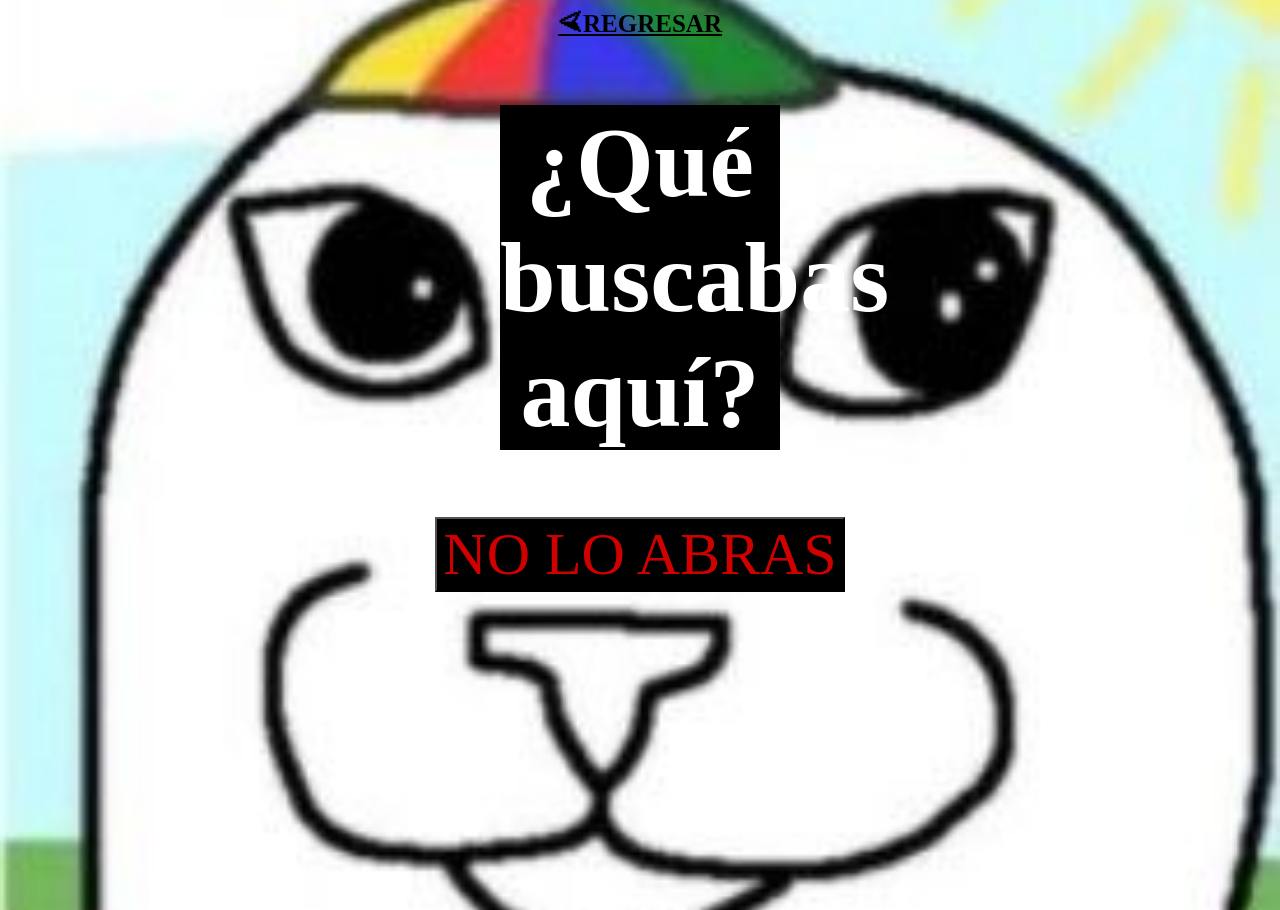
<file: Spam/index2.html>
<!DOCTYPE html>
<html lang="en">
<head>
    <meta charset="UTF-8">
    <meta name="viewport" content="width=device-width, initial-scale=1.0">
    <title>HELLOW</title>
</head>
<body>
    <h2><a href="index1.html">⮘REGRESAR</a></h2>
<h1>¿Qué buscabas aquí?</h1>

<button onclick="document.getElementById('demo').innerHTML='<img src=\'assets2/perro.gif\' width=\'1000\' height=\'900\'>'">
    NO LO ABRAS      
</button>

<p id="demo"></p>
    
    <style>
        body {
        background-image: url(../Spam/assets2/descarga.jpg);
        background-repeat: no-repeat;
        background-size: cover;
        background-position: center;
        background-attachment: fixed;
        margin: 0;
        height: 100vh;
        text-align: center;
        
        }
        h1{
        background-color: black;
        color: white;
        text-align: center;
        font-size: 100px;
        margin-left: 500px;
        margin-right: 500px;
        }

        a {

            font-size: 25px;
            color: black;
        }
    
        h2 {
            text-align: center;
            margin: 10px;
            font-size: 25px;
        }

        button {
            
         
        justify-content: center;
        text-align: center;
        font-family: 'Times New Roman', Times, serif;
        font-size: 60px;
        background-color: rgb(0, 0, 0);
        color: rgb(207, 0, 0);
        }

        
    </style>
</body>
</html>
</file>
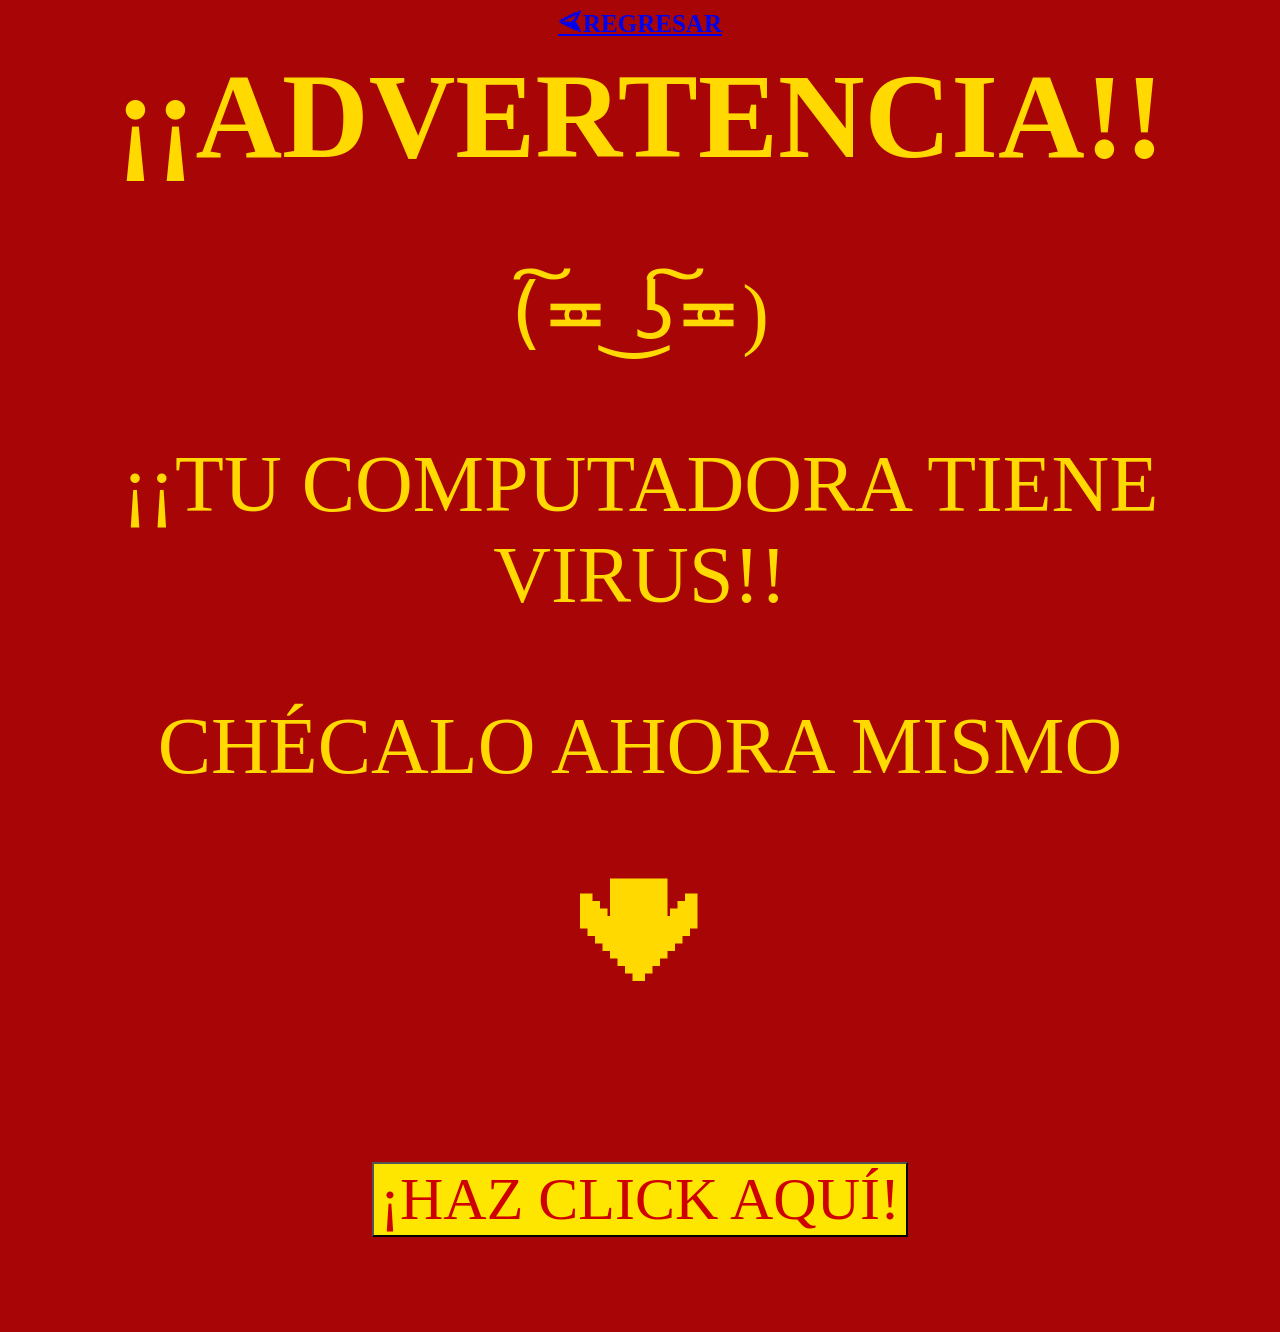
<file: Spam/index3.html>
<!DOCTYPE html>
<html lang="en">
<head>
    <meta charset="UTF-8">
    <meta name="viewport" content="width=device-width, initial-scale=1.0">
    <title>(◑_◑)</title>
</head>

<body>
 <h2><a href="index1.html">⮘REGRESAR</a></h2>

 <h1>¡¡ADVERTENCIA!!</h1>
 <p>
  
 (͠≖ ͜ʖ͠≖)

 </p>
 <p>¡¡TU COMPUTADORA TIENE VIRUS!!</p>
      <p>CHÉCALO AHORA MISMO</p>
              <h1>🢃</h1>
              
    
   

<button onclick="document.getElementById('demo').innerHTML='<img src=\'assets2/virus.gif\' width=\'1000\' height=\'900\'>'">
    ¡HAZ CLICK AQUÍ!
</button>

<p id="demo"></p>


    
              
    <style>
        body {
        background-color: rgb(168, 6, 6);
        color: rgb(255, 217, 0);
        font-size: 140px;
        text-align: center;
        }
        p {
            font-size: 80px;
        }
        h1 {
            margin-top: 0%;
            font-size: 120px;
        }
        button {
        font-family: 'Times New Roman', Times, serif;
        font-size: 60px;
        background-color: rgb(255, 230, 0);
        color: rgb(207, 0, 0);
        

        }

        h2 {
            margin: 10px;
            text-align: center;
            font-size: 25px;
        }

        

    

    </style>
</body>
</html>
</file>
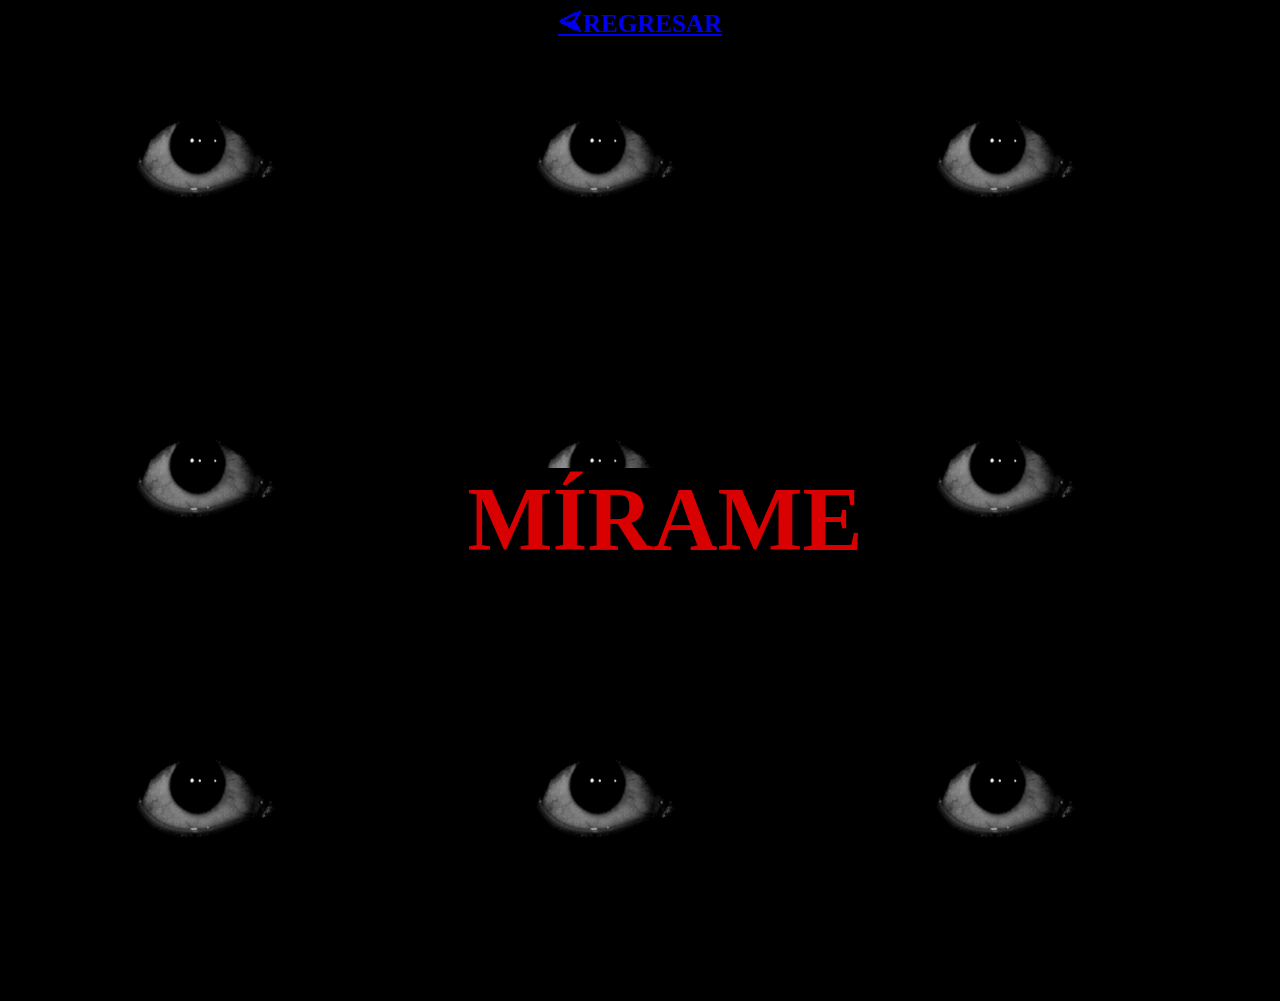
<file: Spam/index4.html>
<!DOCTYPE html>
<html lang="en">
<head> 
    <meta charset="UTF-8">
    <meta name="viewport" content="width=device-width, initial-scale=1.0">
    <title>( ͡👁️ ͜ʖ ͡👁️)</title>
</head>
<body>
    
<h3><a href="index1.html">⮘REGRESAR</a></h3>
     <h1>MÍRAME</h1>
     
     <style>
     body {
     background-image: url(../Spam/assets2/mirame.gif);

     }
     h1
     {
        color: rgb(216, 0, 0);
        background-color: black;
        font-size: 90px;
        text-align: center;
        margin: 430px;
        margin-right: 380px;
     }

     h3 {
        text-align: center;
        font-size: 25px;
        margin: 10px;
     }
   
    </style>
</body>
</html>
</file>
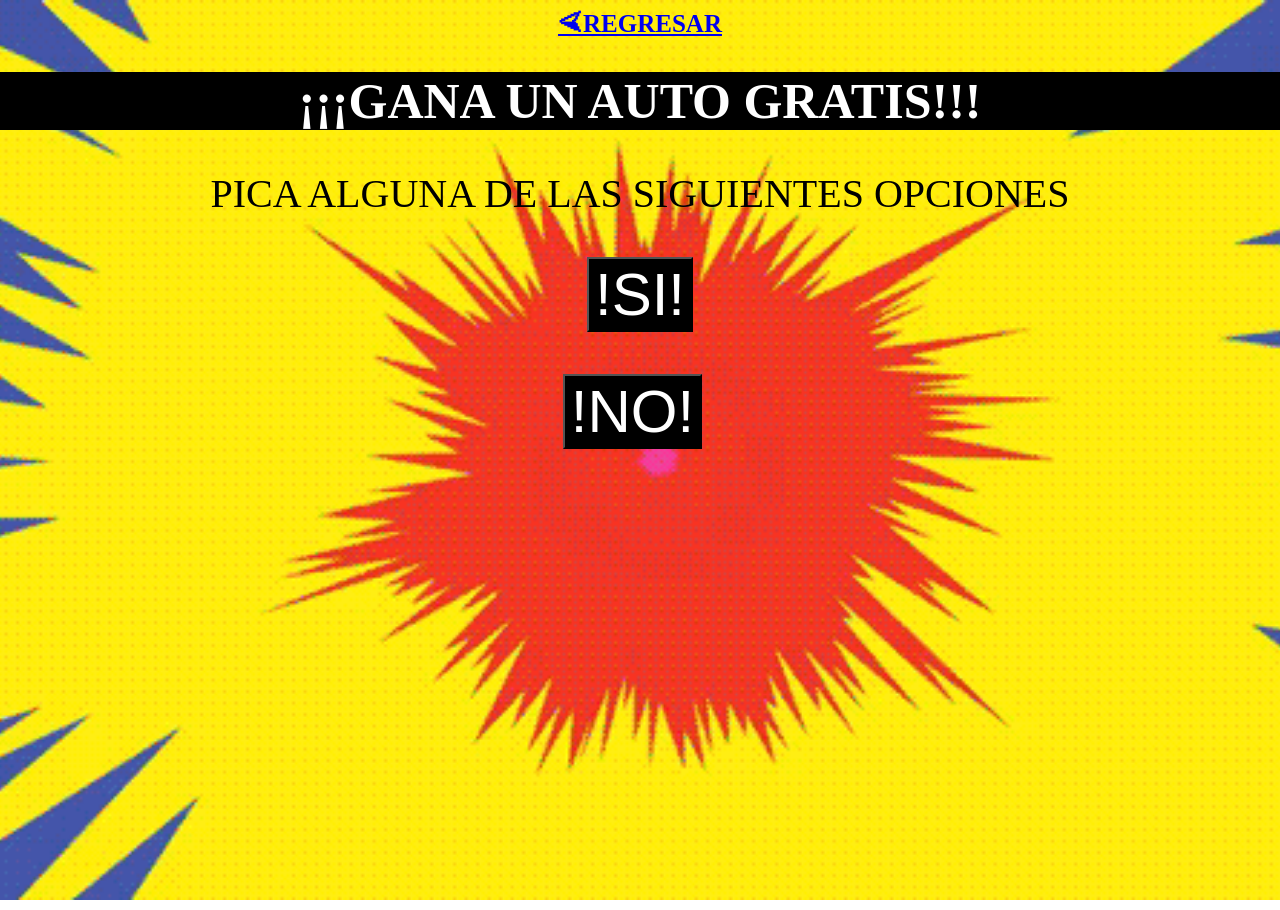
<file: Spam/index5.html>
<!DOCTYPE html>
<html lang="en">
<head>
    <meta charset="UTF-8">
    <meta name="viewport" content="width=device-width, initial-scale=1.0">
    <title>COMPRA COMPRA</title>
</head>
<body>
    <h2><a href="index1.html">⮘REGRESAR</a></h2>
    <h1>¡¡¡GANA UN AUTO GRATIS!!!</h1>
<p>PICA ALGUNA DE LAS SIGUIENTES OPCIONES</p>

<div class="contenedor-boton1">
<button onclick="document.getElementById('demo').innerHTML='<img src=\'assets2/pixels.gif\' width=\'1000\' height=\'900\'>'">
    !SI!       
</button>
</div>
<p id="demo"></p>

<div class="contenedor-boton2">
<button onclick="document.getElementById('demo').innerHTML='<img src=\'assets2/horror.jpg\' width=\'1000\' height=\'900\'>' " >
    !NO!   
</button>
<p id="demo"></p>


</div>

<style>
    body {
        background-image: url(../Spam/assets2/boom.gif);
        background-repeat: no-repeat;
        background-size: cover;
        background-position: center;
        background-attachment: fixed;
        margin: 0;
        height: 100vh;
        
    }

    h1 {
        font-size: 50px;
        text-align: center;
        color: white;
        background-color: black;

    }


     p {
        font-size: 40px;
        text-align: center;
        color: black;
     }

     .contenedor-boton2 {
    text-align: center;
    display: flex;              
    gap: 15px;   
    justify-content: center; 
    align-items: center;           
    margin-top: 20px;    
    
     }

     .contenedor-boton1 {
    text-align: center;
    display: flex;              
    gap: 15px;    
    justify-content: center; 
    align-items: center;           
    margin-top: 20px;    
    
}

button {
    font-size: 60px;
    text-align: center;
    color: white;
    background-color: black;
}

h2 {
    text-align: center;
    font-size: 25px;
    margin: 10px;
}



</style>

</body>
</html>
</file>
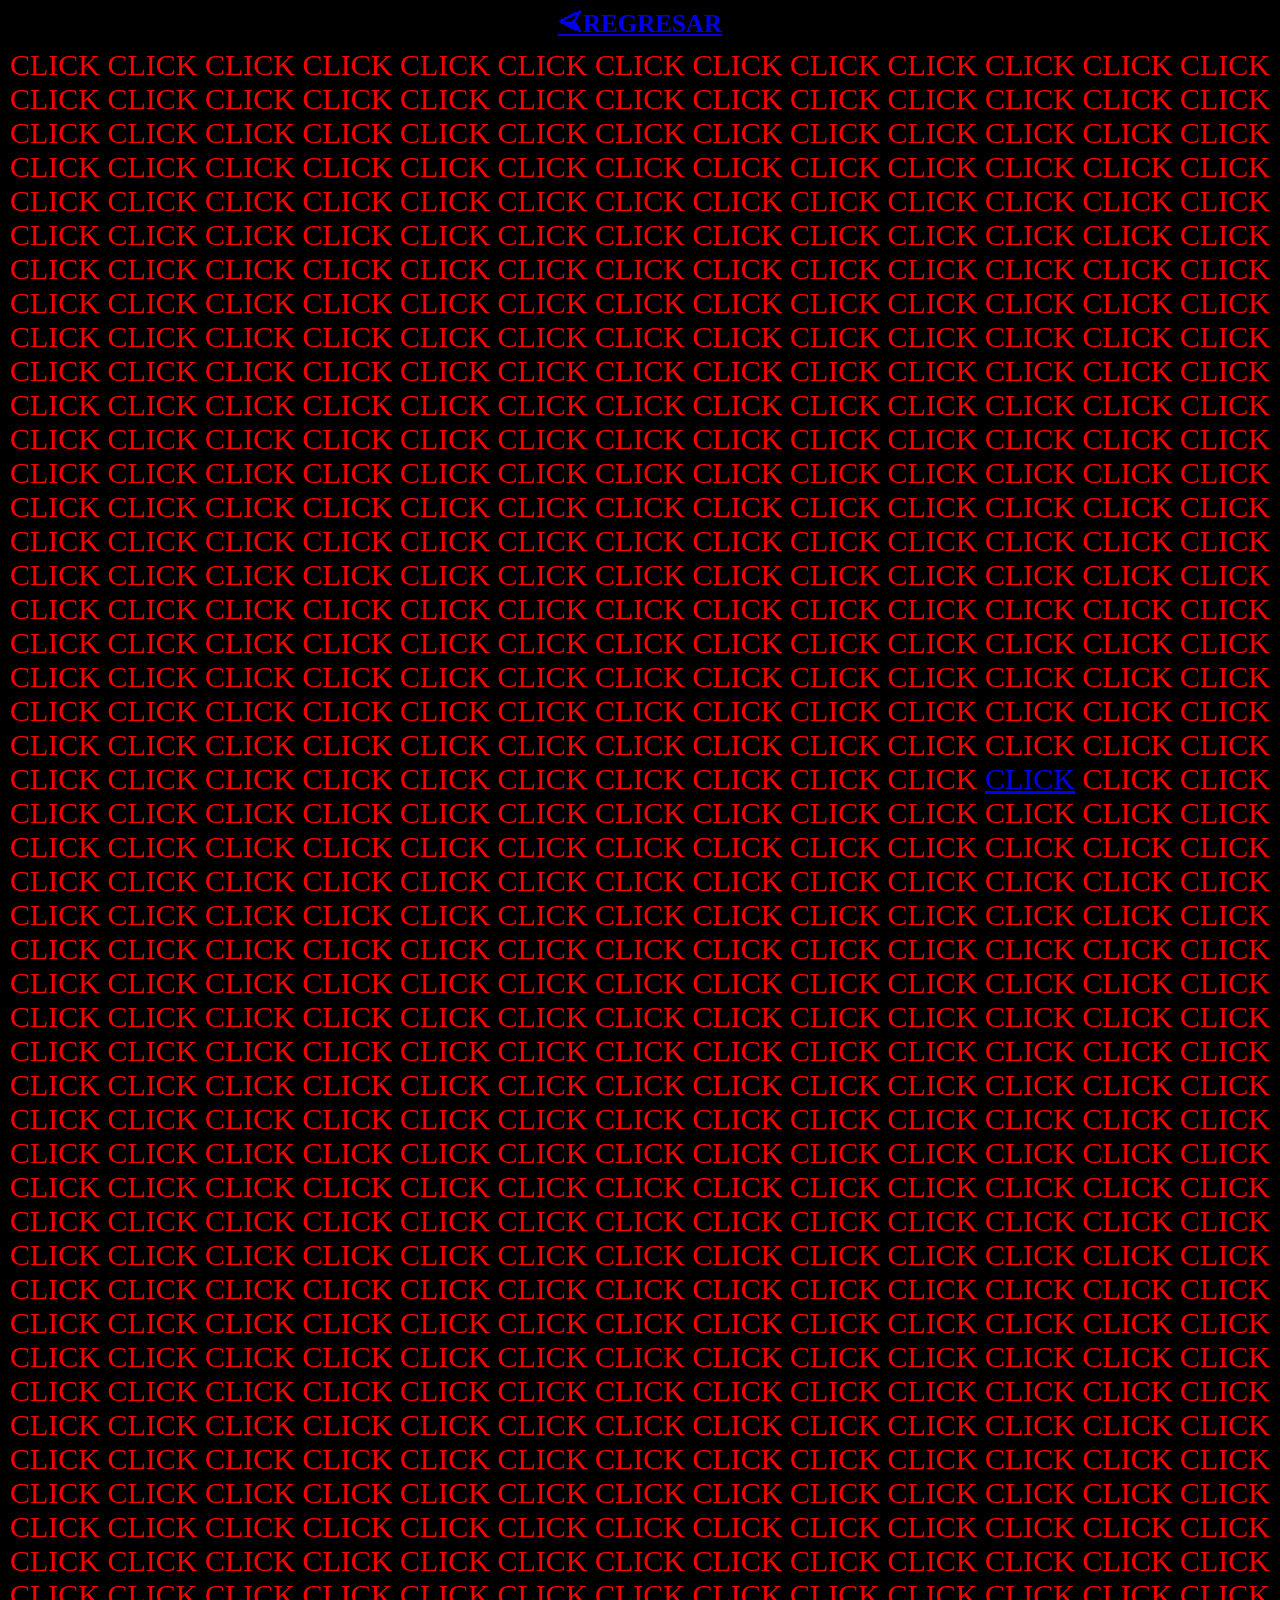
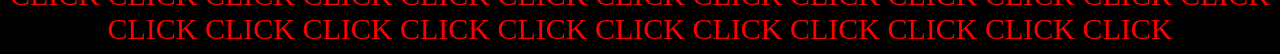
<file: Spam/index6.html>
<!DOCTYPE html>
<html lang="en">
<head>
    <meta charset="UTF-8">
    <meta name="viewport" content="width=device-width, initial-scale=1.0">
    <title>CLICK</title>
</head>
<body>

<h1><a href="index1.html">⮘REGRESAR</a></h1>

<p>CLICK CLICK CLICK CLICK CLICK CLICK CLICK CLICK CLICK CLICK CLICK CLICK CLICK CLICK CLICK CLICK CLICK CLICK CLICK 
   CLICK CLICK CLICK CLICK CLICK CLICK CLICK CLICK CLICK CLICK CLICK CLICK CLICK CLICK CLICK CLICK CLICK CLICK CLICK  
   CLICK CLICK CLICK CLICK CLICK CLICK CLICK CLICK CLICK CLICK CLICK CLICK CLICK CLICK CLICK CLICK CLICK CLICK CLICK  
   CLICK CLICK CLICK CLICK CLICK CLICK CLICK CLICK CLICK CLICK CLICK CLICK CLICK CLICK CLICK CLICK CLICK CLICK CLICK  
   CLICK CLICK CLICK CLICK CLICK CLICK CLICK CLICK CLICK CLICK CLICK CLICK CLICK CLICK CLICK CLICK CLICK CLICK CLICK 
   CLICK CLICK CLICK CLICK CLICK CLICK CLICK CLICK CLICK CLICK CLICK CLICK CLICK CLICK CLICK CLICK CLICK CLICK CLICK  
   CLICK CLICK CLICK CLICK CLICK CLICK CLICK CLICK CLICK CLICK CLICK CLICK CLICK CLICK CLICK CLICK CLICK CLICK CLICK 
   CLICK CLICK CLICK CLICK CLICK CLICK CLICK CLICK CLICK CLICK CLICK CLICK CLICK CLICK CLICK CLICK CLICK CLICK CLICK  
   CLICK CLICK CLICK CLICK CLICK CLICK CLICK CLICK CLICK CLICK CLICK CLICK CLICK CLICK CLICK CLICK CLICK CLICK CLICK  
   CLICK CLICK CLICK CLICK CLICK CLICK CLICK CLICK CLICK CLICK CLICK CLICK CLICK CLICK CLICK CLICK CLICK CLICK CLICK 
   CLICK CLICK CLICK CLICK CLICK CLICK CLICK CLICK CLICK CLICK CLICK CLICK CLICK CLICK CLICK CLICK CLICK CLICK CLICK  
   CLICK CLICK CLICK CLICK CLICK CLICK CLICK CLICK CLICK CLICK CLICK CLICK CLICK CLICK CLICK CLICK CLICK CLICK CLICK  
   CLICK CLICK CLICK CLICK CLICK CLICK CLICK CLICK CLICK CLICK CLICK CLICK CLICK CLICK CLICK CLICK CLICK CLICK CLICK   
   CLICK CLICK CLICK CLICK CLICK CLICK CLICK CLICK CLICK CLICK CLICK CLICK CLICK CLICK CLICK CLICK CLICK CLICK CLICK  
   CLICK CLICK CLICK CLICK CLICK CLICK CLICK CLICK CLICK CLICK CLICK CLICK CLICK CLICK CLICK CLICK CLICK <a href="indexfinal.html">CLICK</a> CLICK  
   CLICK CLICK CLICK CLICK CLICK CLICK CLICK CLICK CLICK CLICK CLICK CLICK CLICK CLICK CLICK CLICK CLICK CLICK CLICK  
   CLICK CLICK CLICK CLICK CLICK CLICK CLICK CLICK CLICK CLICK CLICK CLICK CLICK CLICK CLICK CLICK CLICK CLICK CLICK 
   CLICK CLICK CLICK CLICK CLICK CLICK CLICK CLICK CLICK CLICK CLICK CLICK CLICK CLICK CLICK CLICK CLICK CLICK CLICK  
   CLICK CLICK CLICK CLICK CLICK CLICK CLICK CLICK CLICK CLICK CLICK CLICK CLICK CLICK CLICK CLICK CLICK CLICK CLICK  
   CLICK CLICK CLICK CLICK CLICK CLICK CLICK CLICK CLICK CLICK CLICK CLICK CLICK CLICK CLICK CLICK CLICK CLICK CLICK  
   CLICK CLICK CLICK CLICK CLICK CLICK CLICK CLICK CLICK CLICK CLICK CLICK CLICK CLICK CLICK CLICK CLICK CLICK CLICK  
   CLICK CLICK CLICK CLICK CLICK CLICK CLICK CLICK CLICK CLICK CLICK CLICK CLICK CLICK CLICK CLICK CLICK CLICK CLICK 
   CLICK CLICK CLICK CLICK CLICK CLICK CLICK CLICK CLICK CLICK CLICK CLICK CLICK CLICK CLICK CLICK CLICK CLICK CLICK  
   CLICK CLICK CLICK CLICK CLICK CLICK CLICK CLICK CLICK CLICK CLICK CLICK CLICK CLICK CLICK CLICK CLICK CLICK CLICK  
   CLICK CLICK CLICK CLICK CLICK CLICK CLICK CLICK CLICK CLICK CLICK CLICK CLICK CLICK CLICK CLICK CLICK CLICK CLICK  
   CLICK CLICK CLICK CLICK CLICK CLICK CLICK CLICK CLICK CLICK CLICK CLICK CLICK CLICK CLICK CLICK CLICK CLICK CLICK 
   CLICK CLICK CLICK CLICK CLICK CLICK CLICK CLICK CLICK CLICK CLICK CLICK CLICK CLICK CLICK CLICK CLICK CLICK CLICK 
   CLICK CLICK CLICK CLICK CLICK CLICK CLICK CLICK CLICK CLICK CLICK CLICK CLICK CLICK CLICK CLICK CLICK CLICK CLICK 
   CLICK CLICK CLICK CLICK CLICK CLICK CLICK CLICK CLICK CLICK CLICK CLICK CLICK CLICK CLICK CLICK CLICK CLICK CLICK
   CLICK CLICK CLICK CLICK CLICK CLICK CLICK CLICK CLICK CLICK CLICK CLICK CLICK CLICK CLICK CLICK CLICK CLICK CLICK
   CLICK CLICK CLICK CLICK CLICK CLICK CLICK CLICK CLICK CLICK CLICK CLICK CLICK CLICK CLICK CLICK CLICK CLICK CLICK
   CLICK CLICK CLICK CLICK CLICK CLICK CLICK CLICK CLICK CLICK CLICK CLICK CLICK CLICK CLICK CLICK CLICK CLICK CLICK CLICK


</p>


<style>
body {
    background-color: black;

}

p{
    color: rgb(255, 0, 0);
    font-size: 30px;
    text-align: center;
    margin: 0%;
    
}
h1 {
    text-align: center;
    font-size: 25px;
    margin: 10px;
}






</style>
</body>
</html>
</file>
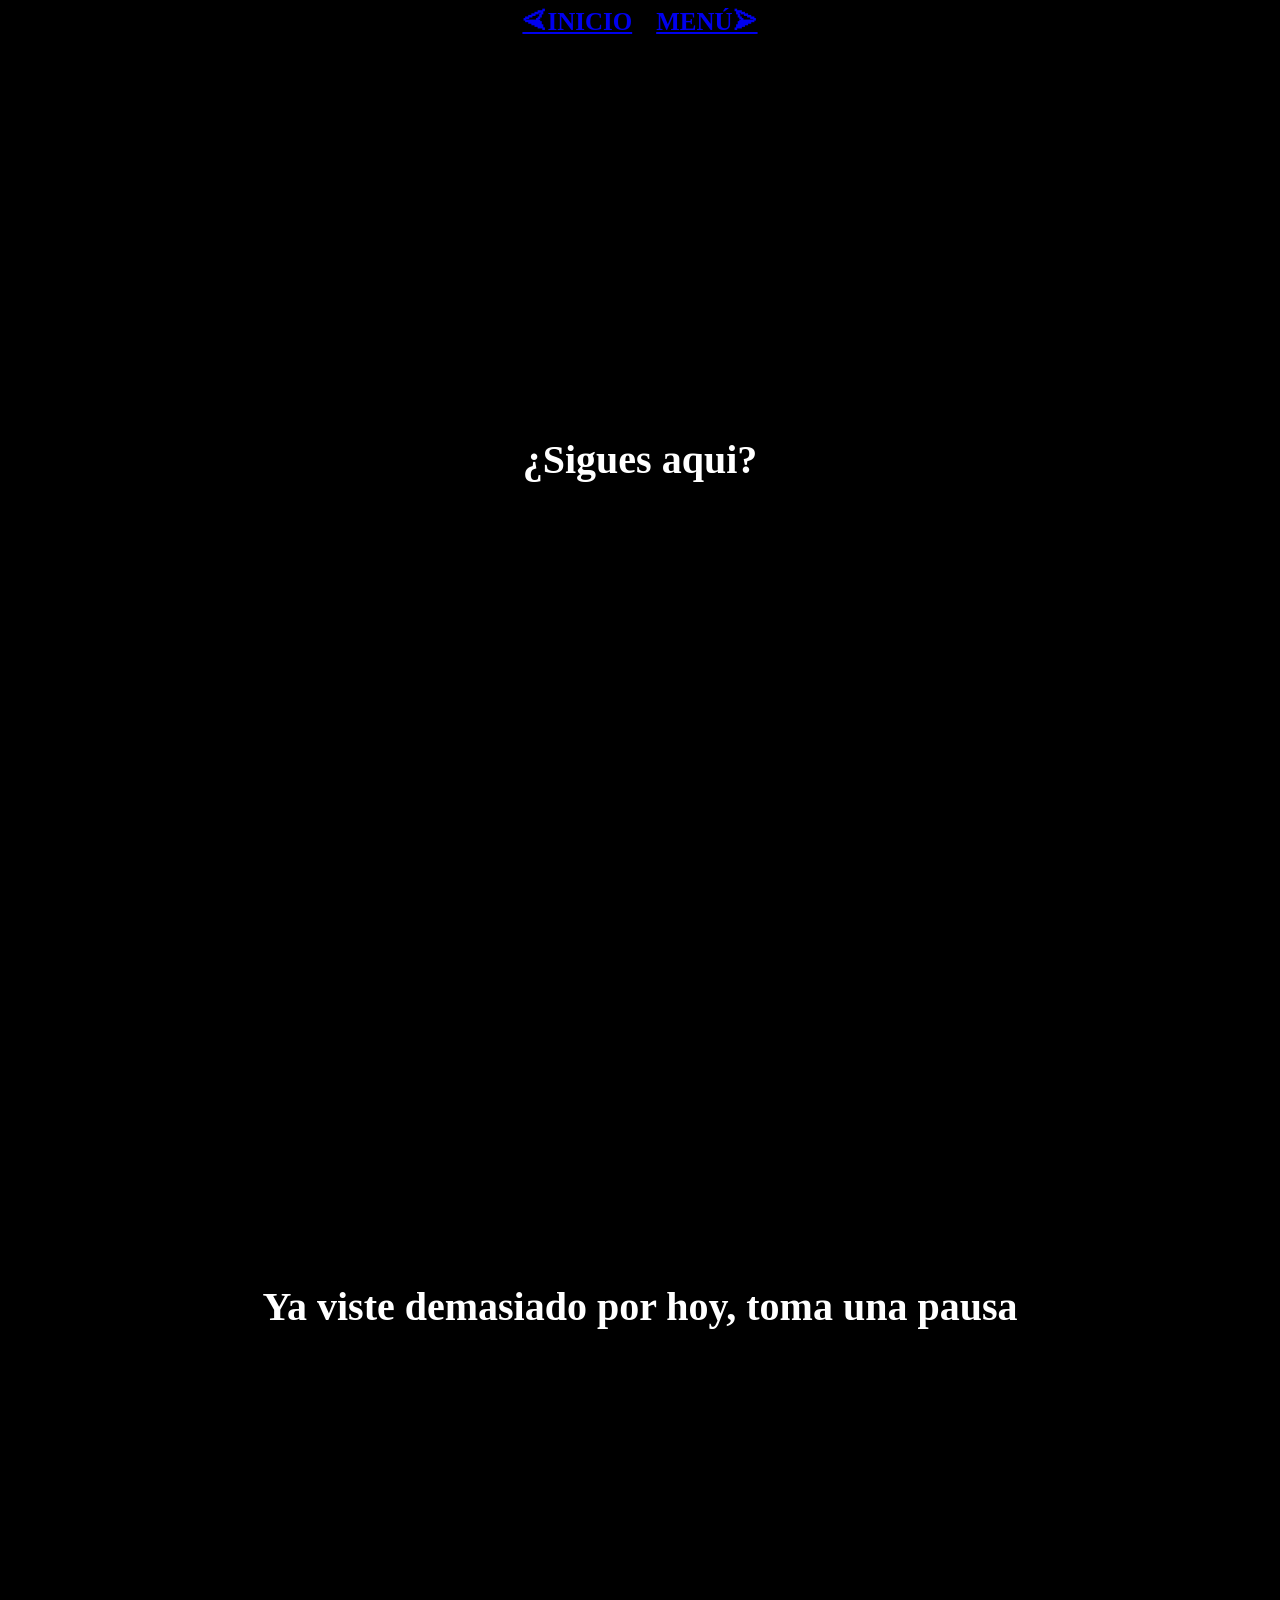
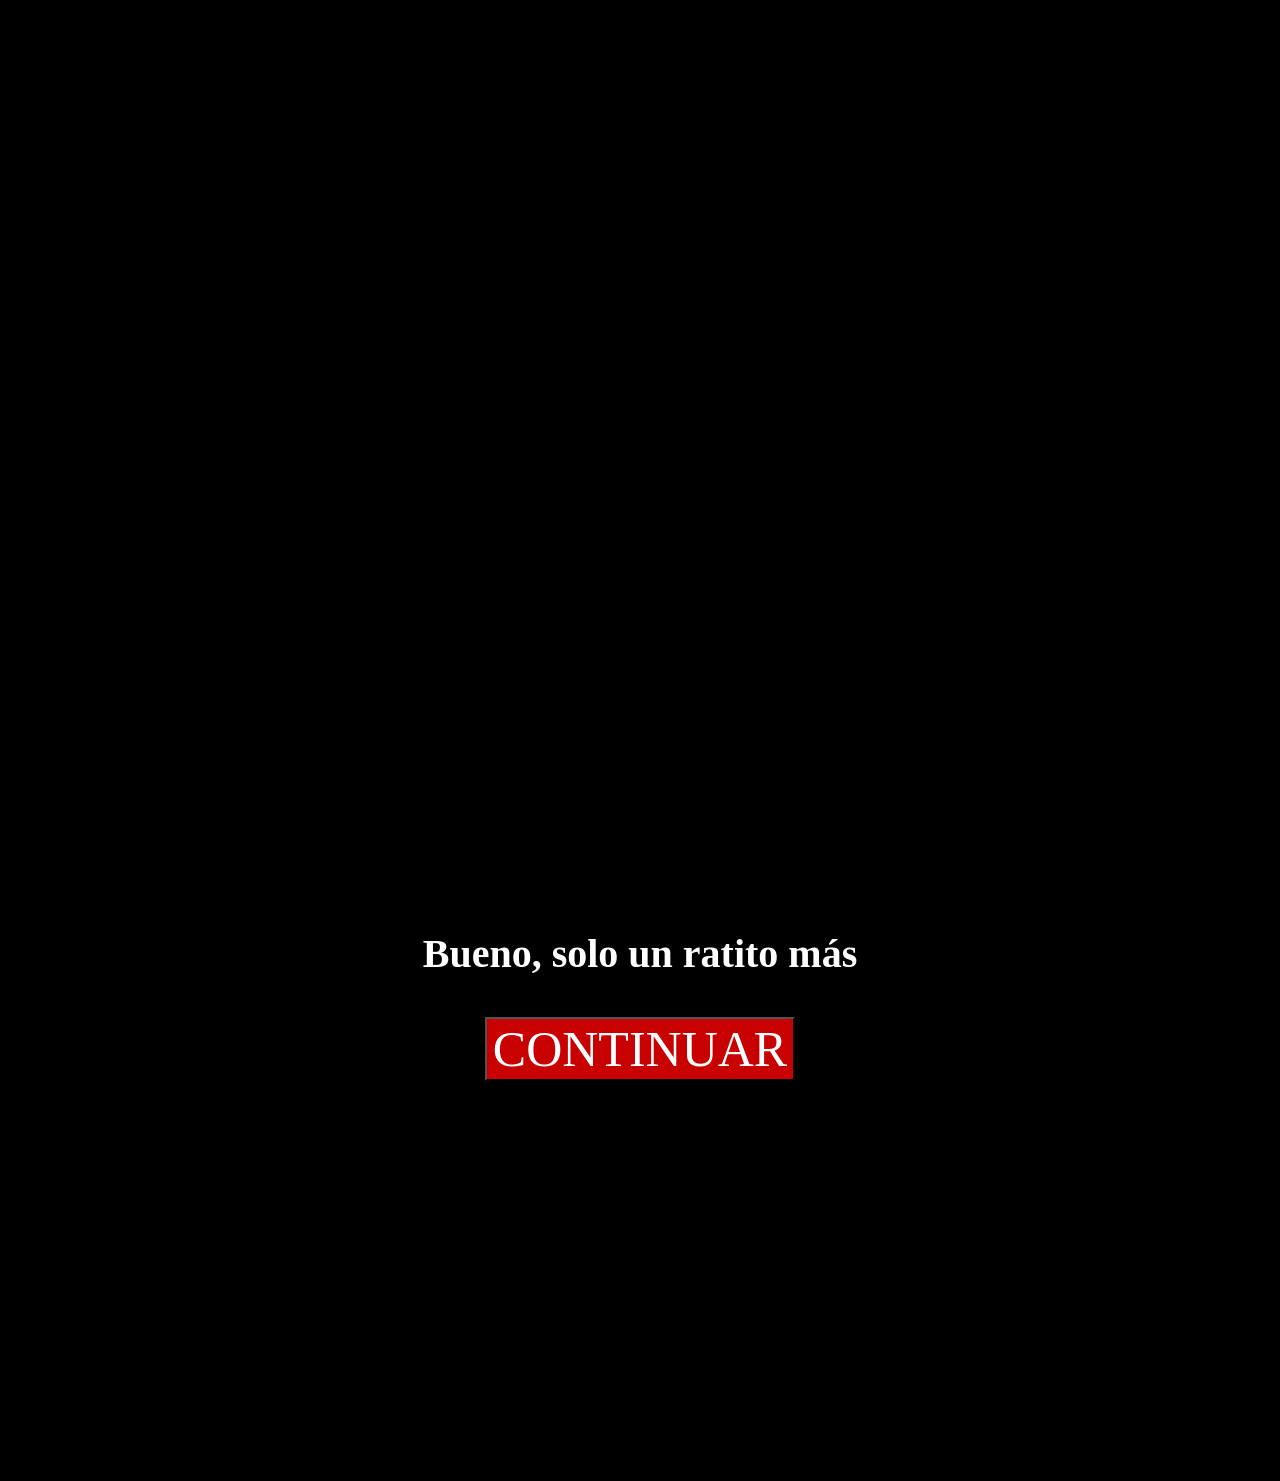
<file: Spam/indexfinal.html>
<!DOCTYPE html>
<html lang="en">
<head>
    <meta charset="UTF-8">
    <meta name="viewport" content="width=device-width, initial-scale=1.0">
    <title>???????</title>
</head>
<body>
    <a href="../index.html">⮘INICIO</a>
    <a href="index1.html">MENÚ⮚</a>
    <script src="script.js"></script>
    <p>
¿Sigues aqui?
    </p>




<h2>
Ya viste demasiado por hoy, toma una pausa
</h2>


<h3>
    Bueno, solo un ratito más
</h3>

    <button onclick="cerrarVentana()">CONTINUAR</button>

<p id="demo"></p>

    
    <style>
 body {
    background-color: black;
    color: white;
    text-align: center;
    

 }

 p{
    font-weight: bold;
    margin-top: 400px;
    margin-bottom: 400px;
    text-align: center;
    color: white;
    font-size: 40px;
    
    
 }

 button {
    background-color: rgb(200, 0, 0);
    color: white;
    font-family: 'Times New Roman', Times, serif;
    font-size: 50px;
    
 }


 

h2 {
font-size: 40px;
margin-top: 800px;
margin-bottom: 800px;
 
}

h3 {
font-size: 40px;
margin-top: 1200px;
margin-bottom: 1200;
 
}

a {
    font-size: 25px;
    margin: 10px;
    gap: 20px;
    font-weight: bold;
}



    </style>
</body>
</html>
</file>
